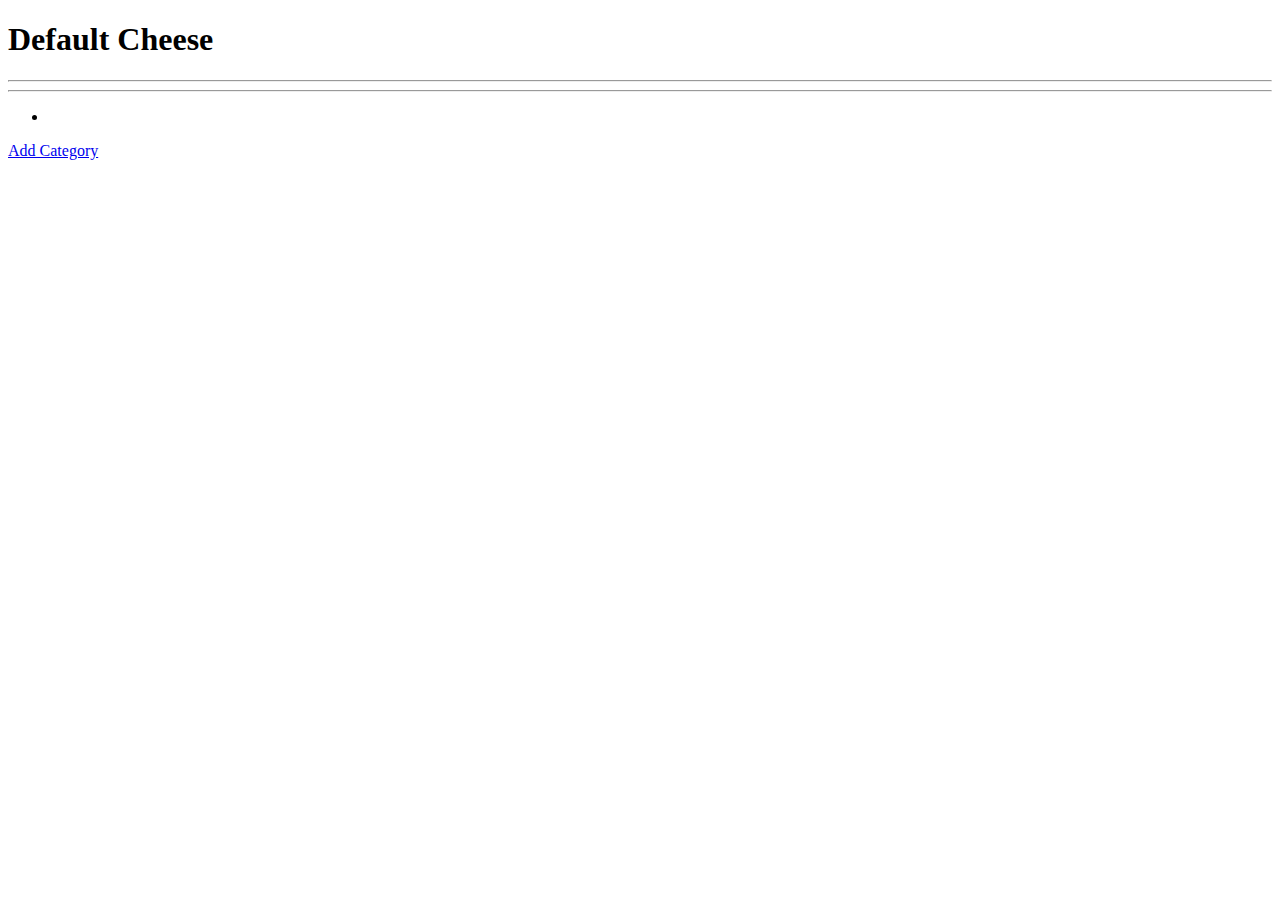
<file: src/main/resources/templates/category/index.html>
<!DOCTYPE html>
<html lang="en" xmlns:th="http://thymeleafe.org /">
<head th:replace="fragments :: head"></head>
<body class="container">

<h1 th:text="${title}">Default Cheese</h1>
<hr/>


<!--<p th:unless="${cheeses} and ${cheeses.size()}">no cheese yet :(</p>-->

<nav th:replace="fragments :: navigation"></nav>
<hr/>

<ul>
    <li th:each="category : ${categories}">
        <a th:href="'/cheese/category?id=' + ${category.id}"
           th:text="${category.name}"></a>
    </li>
</ul>

<p> <a href="category/add">Add Category</a></p>
</body>
</html>
</file>
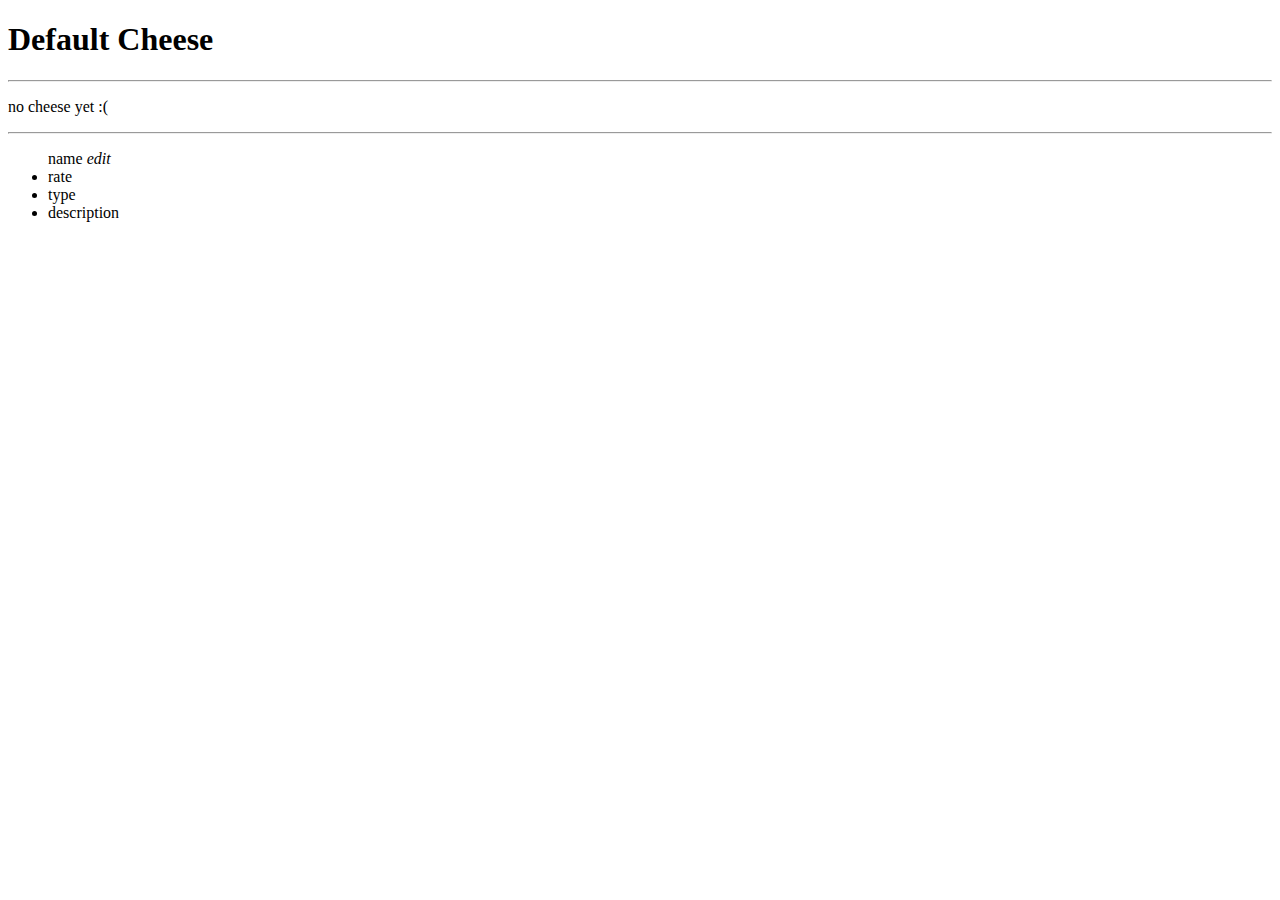
<file: src/main/resources/templates/cheese/index.html>
<!DOCTYPE html>
<html lang="en" xmlns:th="http://thymeleafe.org /">
<head th:replace="fragments :: head"></head>
<body class="container">

<h1 th:text="${title}">Default Cheese</h1>
<hr/>


<p th:unless="${cheeses} and ${cheeses.size()}">no cheese yet :(</p>

<nav th:replace="fragments :: navigation"></nav>
<hr/>

    <ul th:each="cheese : ${cheeses}" class="list-unstyled">
        <span th:text="${cheese.name}">name</span>
        <a th:href="@{'/cheese/edit/' + ${cheese.cheeseId}}"><em>edit</em></a>
        <li th:text="'Rate: '+${cheese.rate}">rate</li>
        <li th:text="'Type: '+${cheese.type}">type</li>
        <li th:text="'Description: '+${cheese.description}">description</li><br/>
    </ul>

</body>
</html>
</file>
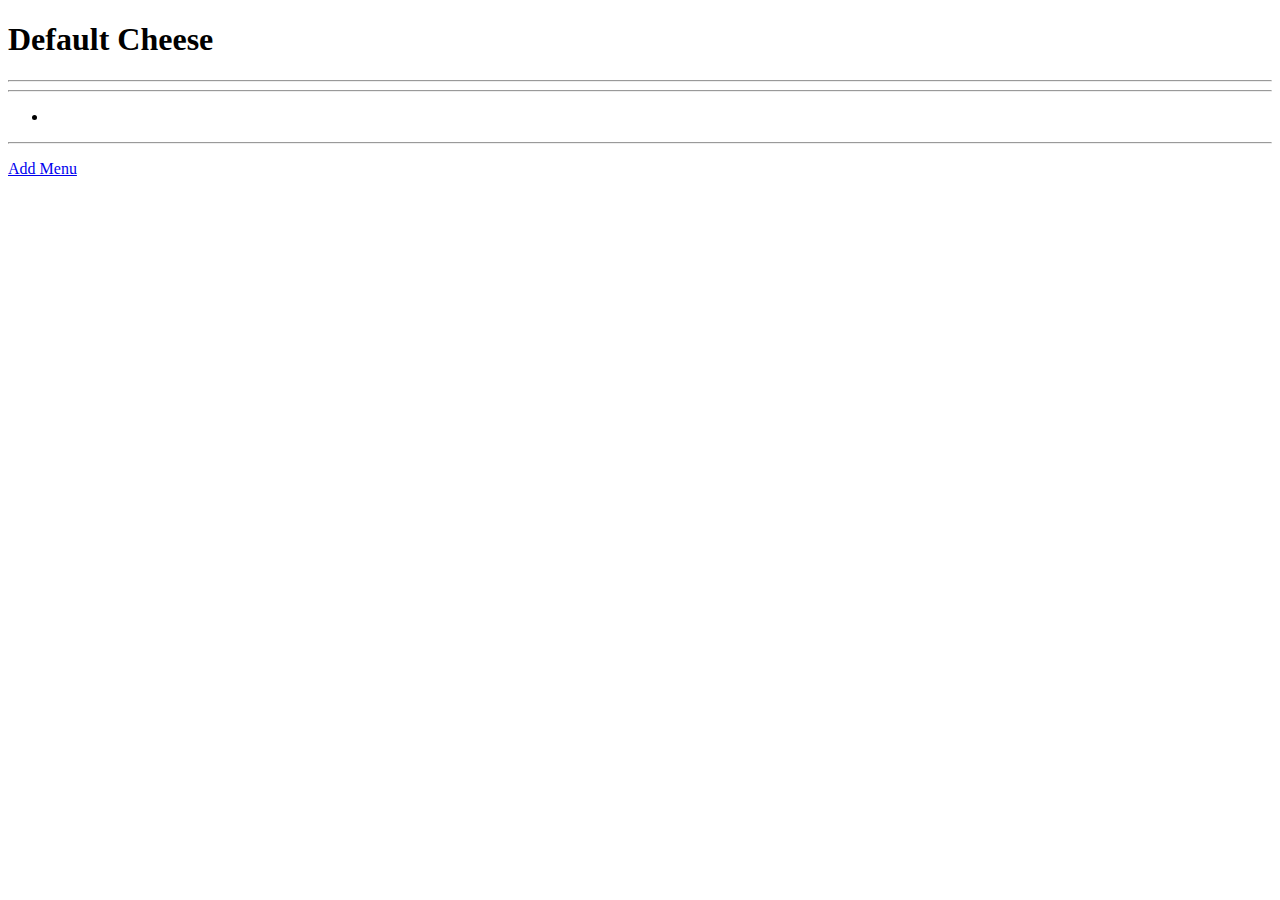
<file: src/main/resources/templates/menu/index.html>
<!DOCTYPE html>
<html lang="en" xmlns:th="http://thymeleafe.org /">
<head th:replace="fragments :: head"></head>
<body class="container">

<h1 th:text="${title}">Default Cheese</h1>
<hr/>


<nav th:replace="fragments :: navigation"></nav>
<hr/>


<ul>
    <li th:each="menu : ${menus}">
        <a th:href = "'/menu/view/' + ${menu.id}" th:text="${menu.name}"></a>
    </li>
</ul>
<hr/>
<p> <a href="menu/add">Add Menu</a></p>


</body>
</html>
</file>
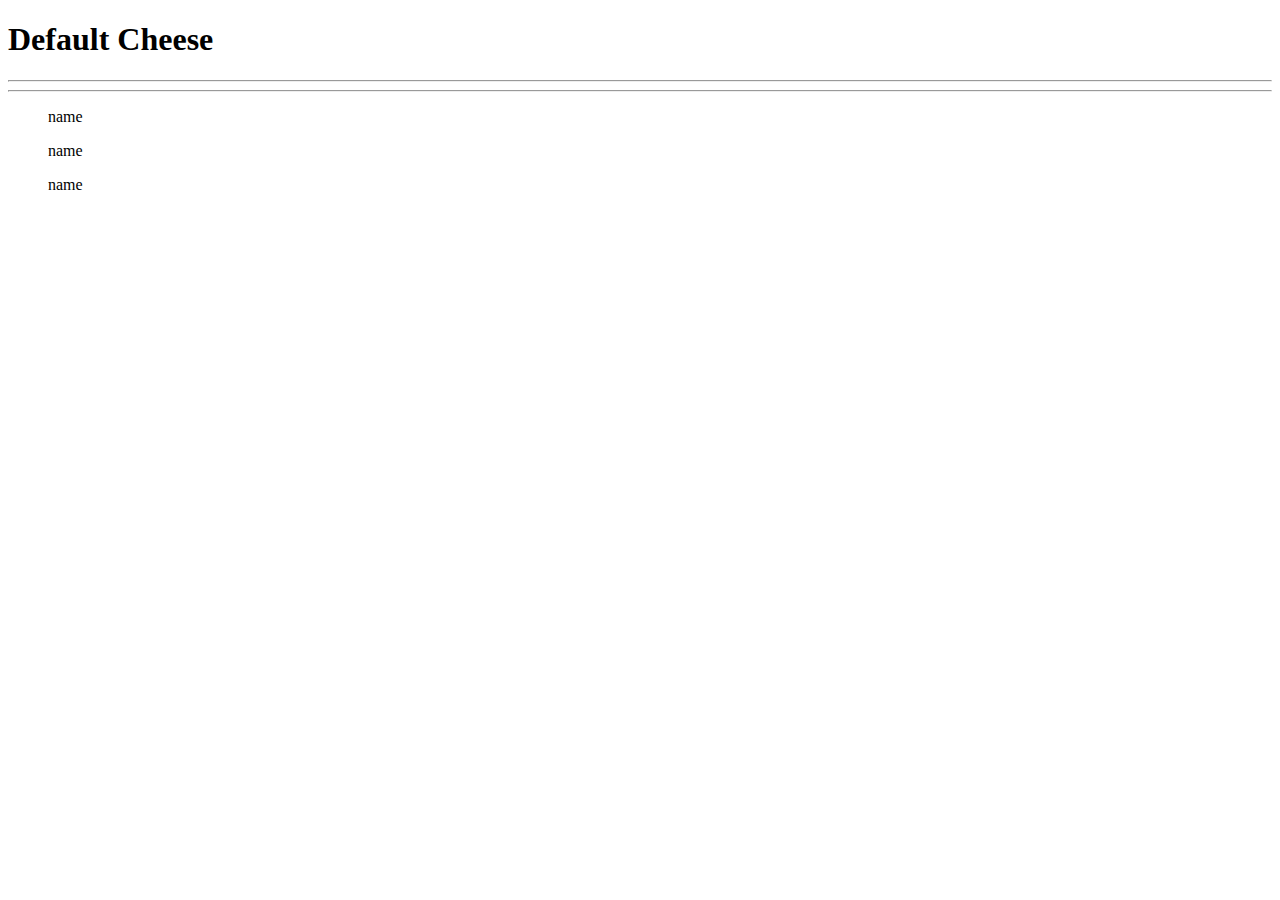
<file: src/main/resources/templates/user/index.html>
<!DOCTYPE html>
<html lang="en" xmlns:th="http://thymeleafe.org /">
<head th:replace="fragments :: head"></head>
<body class="container">

<h1 th:text="${title}">Default Cheese</h1>
<hr/>

<nav th:replace="fragments :: navigation"></nav>
<hr/>

<div class="container">

    <ul th:each="user : ${users}" class="list-unstyled">
        <span th:text="'Name: ' + ${user.username}">name</span>
        <!--<a th:href="@{'/user/remove/' + ${user.userId}}"><em>remove</em></a>-->
        <p th:text="'Email: ' + ${user.email}">name</p>
        <p th:text="'Creat-Date: ' + ${user.date.toString().substring(0, 10)}">name</p><br/>
    </ul>


</div>

</body>
</html>
</file>
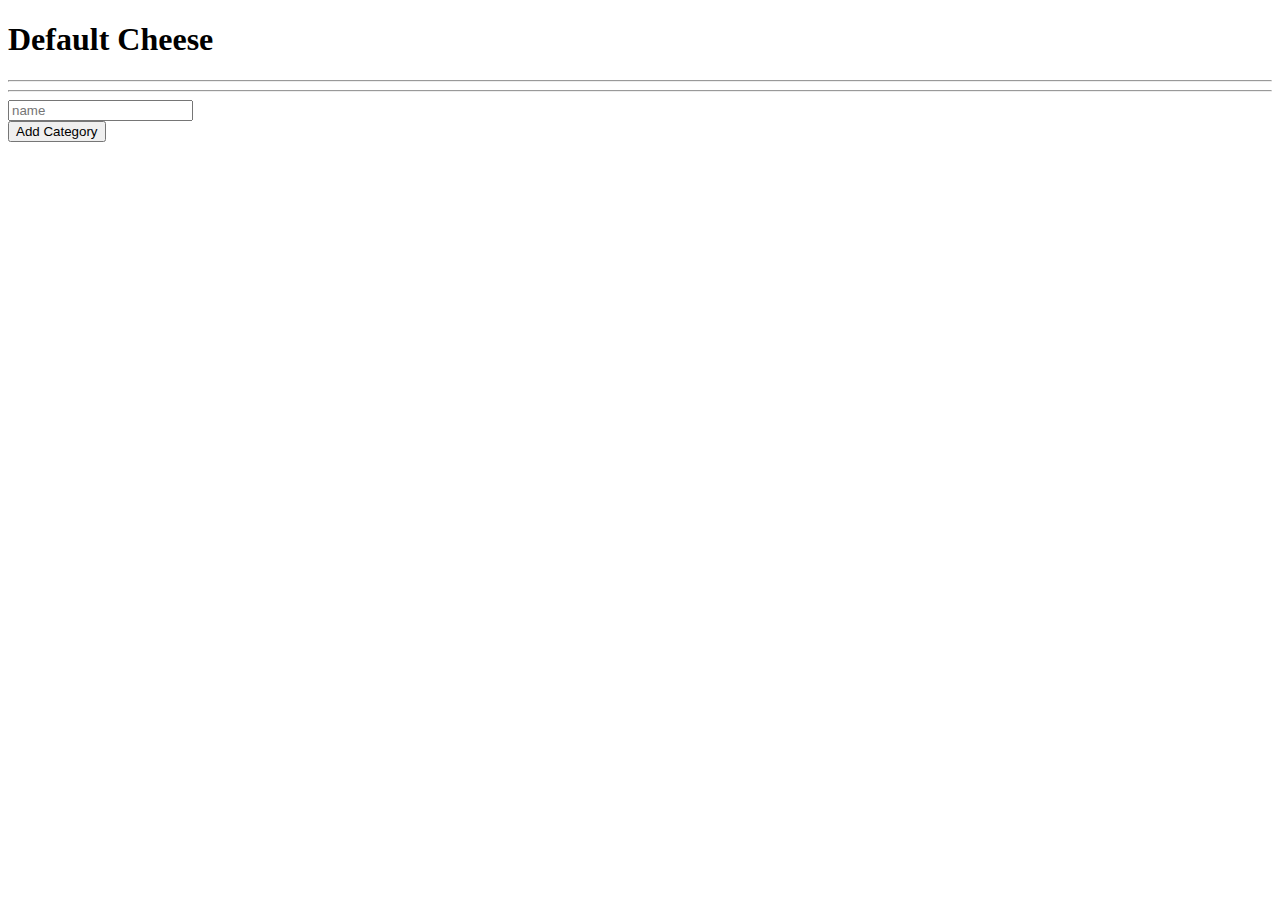
<file: src/main/resources/templates/category/add.html>
<!DOCTYPE html>
<html lang="en" xmlns:th="http://thymeleafe.org /">

<head th:replace="fragments :: head"></head>

<body class="container">

<h1 th:text="${title}">Default Cheese</h1>
<hr/>

<!--<p th:unless="${cheeses} and ${cheeses.size()}">no cheese yet :(</p>-->

<nav th:replace="fragments :: navigation"></nav>
<hr/>




<form class="form-horizontal" method="post" th:object="${category}">
    <!--<h1 th:text="${title}" class=" col-sm-offset-4">Default Cheese</h1>-->
    <div class="form-group">
        <!--<label for="cheeseName" class="col-sm-2  control-label">CheeseName</label>-->
        <div class="col-sm-12">
            <input type="text" class="form-control" th:field="*{name}" placeholder="name" th:value="*{name}"/>
            <span th:errors="*{name}" class="alert alert-warning form-control"></span>
        </div>
    </div>
    <!--<div class="form-group">-->
        <!--<label for="cheeseDescription" class="col-sm-2  control-label">Cheese Description</label>-->
        <!--<div class="col-sm-12">-->
            <!--<textarea class="form-control" rows="10" th:field="*{description}" th:value="*{description}"  placeholder="Cheese Description"></textarea>-->
            <!--<span th:errors="*{description}" class="alert alert-warning form-control"></span>-->
        <!--</div>-->
    <!--</div>-->



    <div class="form-group">
        <!--<label class="col-sm-3 form-inline" for="type" >Type-->
            <!--<select th:field="*{type}" class="form-control" id="type" >-->
                <!--<option th:each="cheeseType: ${cheeseTypes}"-->
                        <!--th:text="${cheeseType.name}"-->
                        <!--th:value="${cheeseType}">-->
                <!--</option>-->
            <!--</select>-->
        <!--</label>-->

        <!--<label class="col-sm-3 form-inline" for="rate" >Rate-->
            <!--<select th:field="*{rate}" class="form-control" id="rate" >-->
                <!--<option th:each="cheeseRate: ${cheeseRates}"-->
                        <!--th:text="${cheeseRate.name}"-->
                        <!--th:value="${cheeseRate}">-->
                <!--</option>-->
            <!--</select>-->
        <!--</label>-->

        <div class="col-sm-2 col-sm-offset-4 ">
            <button type="submit" class="btn btn-default form-control">Add Category</button>
        </div>
    </div>
</form>



</body>
</html>
</file>
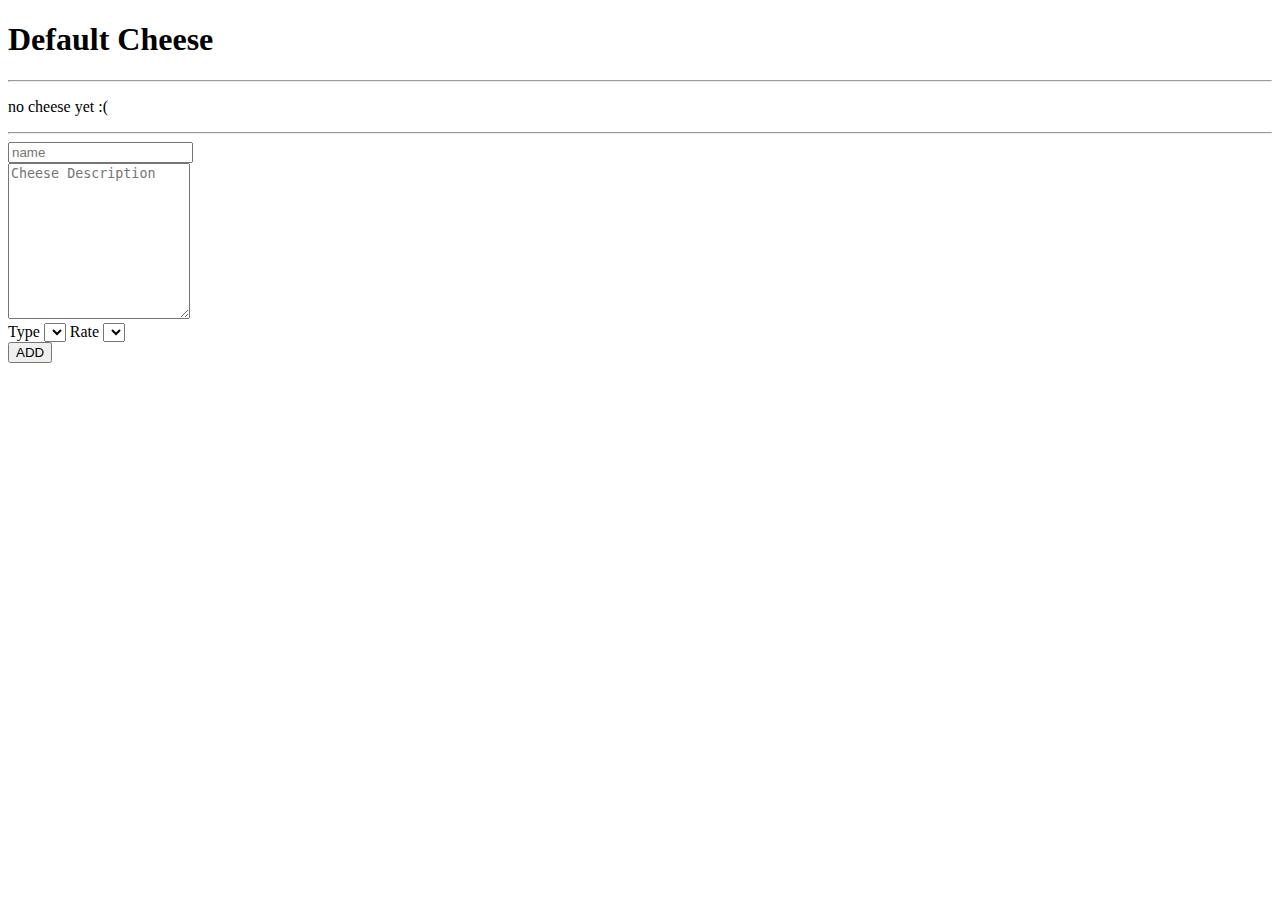
<file: src/main/resources/templates/cheese/add.html>
<!DOCTYPE html>
<html lang="en" xmlns:th="http://thymeleafe.org /">

<head th:replace="fragments :: head"></head>

<body class="container">

<h1 th:text="${title}">Default Cheese</h1>
<hr/>

<p th:unless="${cheeses} and ${cheeses.size()}">no cheese yet :(</p>

<nav th:replace="fragments :: navigation"></nav>
<hr/>


<form class="form-horizontal" method="post" th:object="${cheese}">
    <!--<h1 th:text="${title}" class=" col-sm-offset-4">Default Cheese</h1>-->
    <div class="form-group">
        <div class="col-sm-12">
            <input type="text" class="form-control" th:field="*{name}" placeholder="name" th:value="*{name}"/>
            <span th:errors="*{name}" class="alert alert-warning form-control"></span>
        </div>
    </div>
    <div class="form-group">
        <!--<label for="cheeseDescription" class="col-sm-2  control-label">Cheese Description</label>-->
        <div class="col-sm-12">
            <textarea class="form-control" rows="10" th:field="*{description}" th:value="*{description}"  placeholder="Cheese Description"></textarea>
            <span th:errors="*{description}" class="alert alert-warning form-control"></span>
        </div>
    </div>



    <div class="form-group">
        <label class="col-sm-3 form-inline" for="type" >Type
            <select th:field="*{type}" class="form-control" id="type" >
                <option th:each="cheeseType: ${cheeseTypes}"
                        th:text="${cheeseType.name}"
                        th:value="${cheeseType}">
                </option>
            </select>
        </label>

        <label class="col-sm-3 form-inline" for="rate" >Rate
            <select th:field="*{rate}" class="form-control" id="rate" >
                <option th:each="cheeseRate: ${cheeseRates}"
                        th:text="${cheeseRate.name}"
                        th:value="${cheeseRate}">
                </option>
            </select>
        </label>

        <div class="col-sm-2 col-sm-offset-4 ">
            <button type="submit" class="btn btn-default form-control">ADD</button>
        </div>
    </div>
</form>



</body>
</html>
</file>
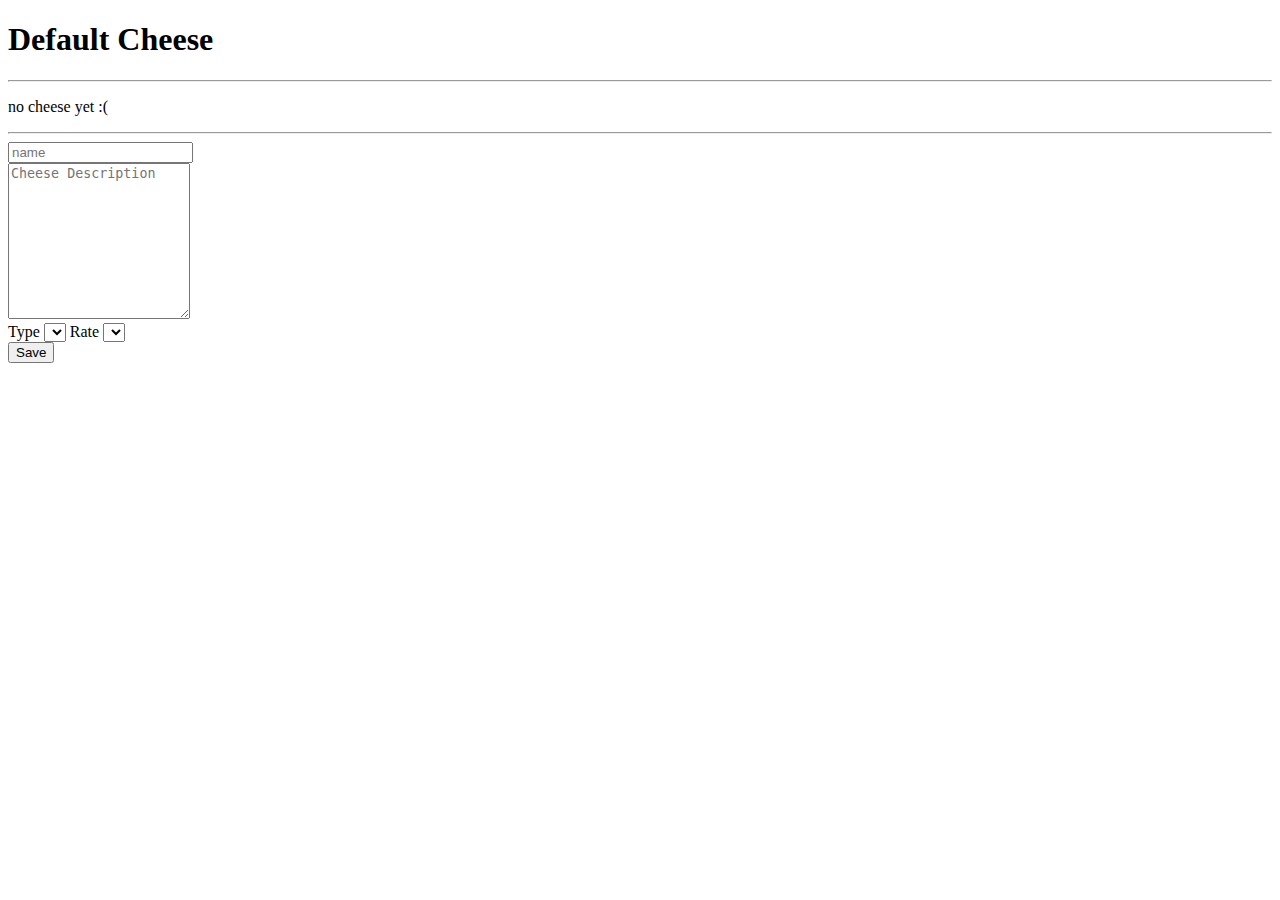
<file: src/main/resources/templates/cheese/edit.html>
<!DOCTYPE html>
<html lang="en" xmlns:th="http://thymeleafe.org /">

<head th:replace="fragments :: head"></head>

<body class="container">

<h1 th:text="'Edit Cheese '+${cheeseToEdit.name}+' (id='+${cheeseToEdit.cheeseId}+')'">Default Cheese</h1>
<hr/>

<p th:unless="${cheeses} and ${cheeses.size()}">no cheese yet :(</p>

<nav th:replace="fragments :: navigation"></nav>
<hr/>


<form class="form-horizontal" method="post" th:object="${cheeseToEdit}" action="/cheese/edit">
    <!--<h1 th:text="${title}" class=" col-sm-offset-4">Default Cheese</h1>-->
    <div class="form-group">
        <!--<label for="cheeseName" class="col-sm-2  control-label">CheeseName</label>-->
        <div class="col-sm-12">
            <input type="text" class="form-control" th:field="*{name}" placeholder="name" th:value="*{name}"/>
            <span th:errors="*{name}" class="alert alert-warning form-control"></span>
        </div>
    </div>
    <div class="form-group">
        <!--<label for="cheeseDescription" class="col-sm-2  control-label">Cheese Description</label>-->
        <div class="col-sm-12">
            <textarea class="form-control" rows="10" th:field="*{description}" th:value="*{description}"  placeholder="Cheese Description"></textarea>
            <span th:errors="*{description}" class="alert alert-warning form-control"></span>
        </div>
    </div>

    <div class="form-group">
        <label class="col-sm-3 form-inline" for="type" >Type
            <select th:field="*{type}" class="form-control" id="type" >
                <option th:each="cheeseType: ${cheeseTypes}"
                        th:text="${cheeseType.name}"
                        th:value="${cheeseType}">
                </option>
            </select>
        </label>

        <label class="col-sm-3 form-inline" for="rate" >Rate
            <select th:field="*{rate}" class="form-control" id="rate" >
                <option th:each="cheeseRate: ${cheeseRates}"
                        th:text="${cheeseRate.name}"
                        th:value="${cheeseRate}">
                </option>
            </select>
        </label>

        <input type="hidden" th:value="${cheeseToEdit.cheeseId}" name="cheeseId" />

        <div class="col-sm-2 col-sm-offset-4 ">
            <button type="submit" class="btn btn-default form-control">Save</button>
        </div>
    </div>
</form>



</body>
</html>
</file>
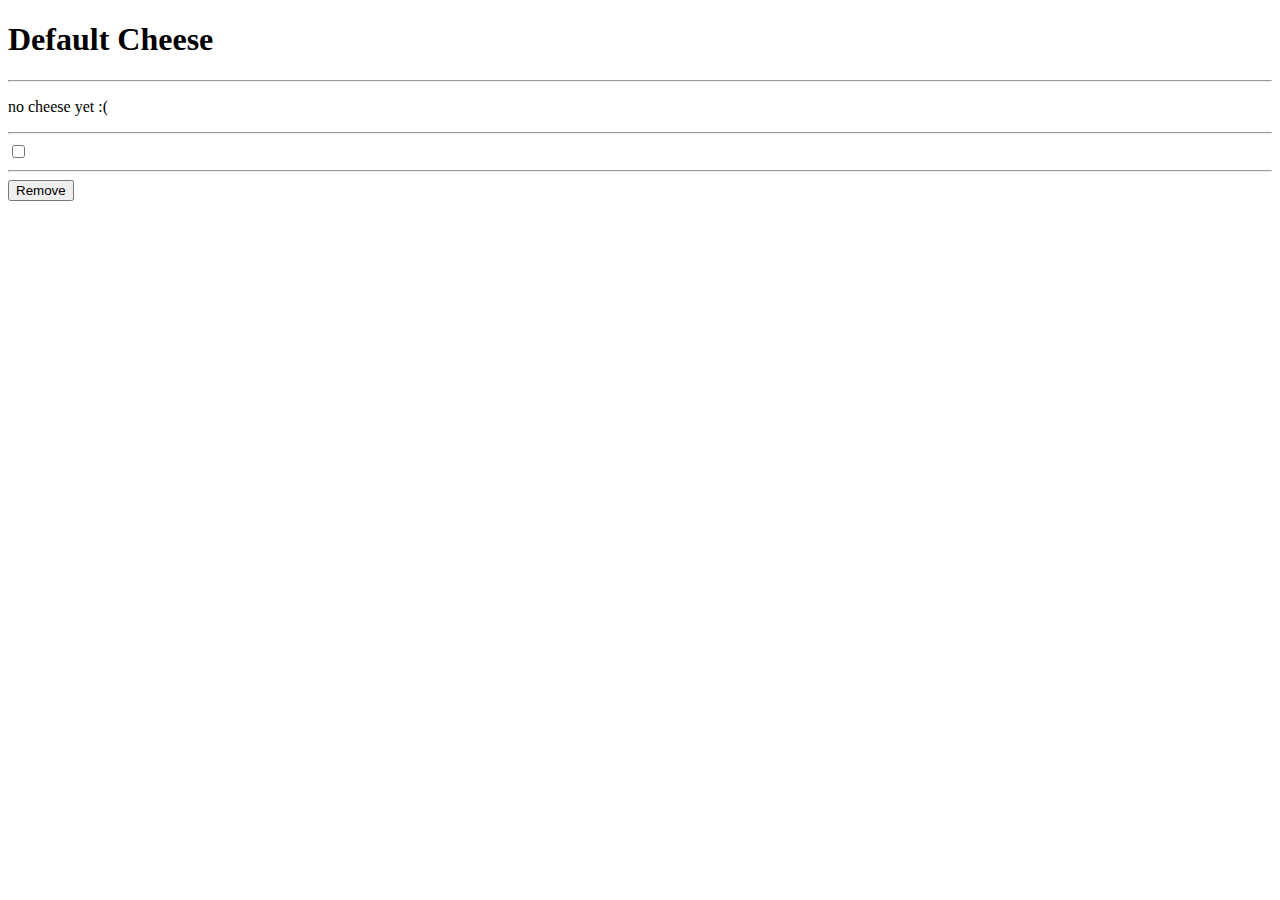
<file: src/main/resources/templates/cheese/remove.html>
<!DOCTYPE html>
<html lang="en" xmlns:th="http://thymeleafe.org /">
<head th:replace="fragments :: head"></head>
<body class="container">

<h1 th:text="${title}">Default Cheese</h1>
<hr/>


<p th:unless="${cheeses} and ${cheeses.size()}">no cheese yet :(</p>

<nav th:replace="fragments :: navigation"></nav>
<hr/>


<form class="form" method="post">
    <div th:each="cheese: ${cheeses}">
        <input type="checkbox" name="removeIds" th:value="${cheese.id}" id="${cheese.id}"/>
        <lable th:text="${cheese.name}" for="${cheese.id}"></lable>
    </div>

    <hr/>
    <button type="submit" class="btn btn-default">Remove</button>
</form>



</body>
</html>
</file>
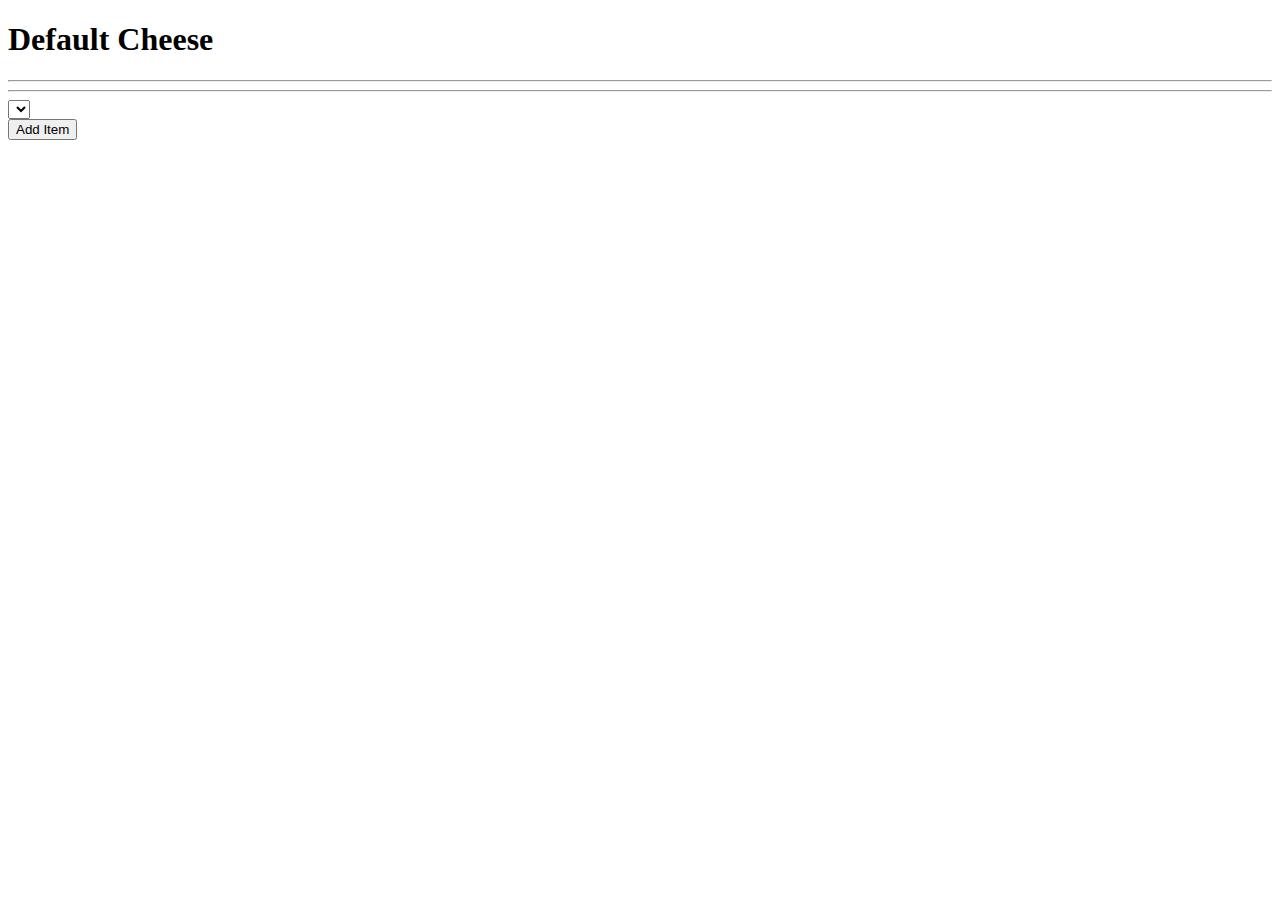
<file: src/main/resources/templates/menu/add-item.html>
<!DOCTYPE html>
<html lang="en" xmlns:th="http://thymeleafe.org /">

<head th:replace="fragments :: head"></head>

<body class="container">

<h1 th:text="${title}">Default Cheese</h1>
<hr/>


<nav th:replace="fragments :: navigation"></nav>
<hr/>


<form class="form-horizontal" method="post" th:object="${form}" action="/menu/add-item" >

    <div class="form-group">
        <div class="col-sm-12">
            <select name="cheeseId" class=" btn btn-default form-control">
                <option th:each="cheese : *{cheeses}"
                        th:text="${cheese.name}"
                        th:value="${cheese.id}"></option>
            </select>
        </div>
        <span th:errors="*{cheeseId}" class="alert alert-warning form-control"></span>
    </div>

    <input type="hidden" name="menuId" th:value="*{menu.id}" />

    <div class="form-group">
        <div class="col-sm-12">
            <button type="submit" class="btn btn-default form-control">Add Item</button>
        </div>
    </div>
</form>



</body>
</html>
</file>
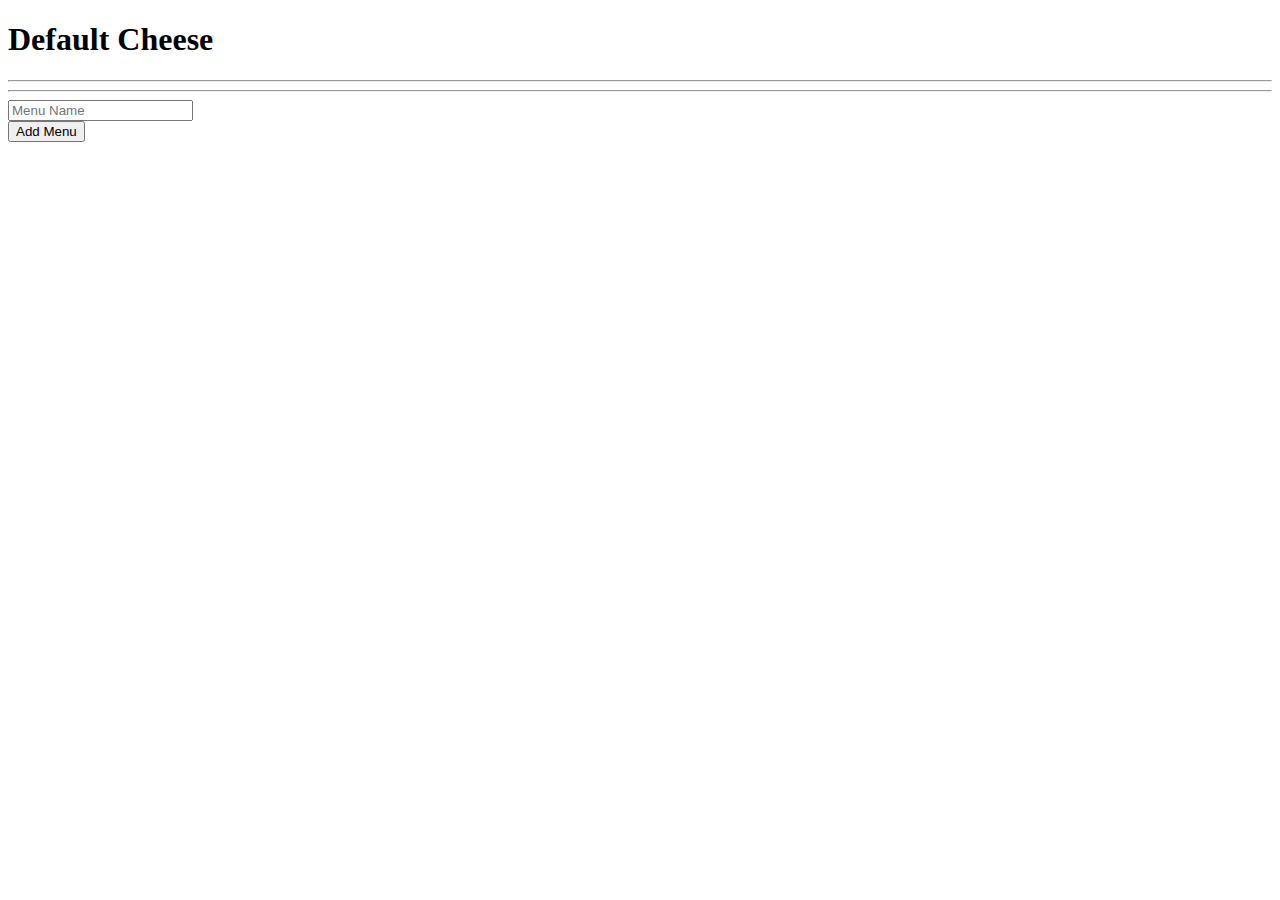
<file: src/main/resources/templates/menu/add.html>
<!DOCTYPE html>
<html lang="en" xmlns:th="http://thymeleafe.org /">

<head th:replace="fragments :: head"></head>

<body class="container">

<h1 th:text="${title}">Default Cheese</h1>
<hr/>


<nav th:replace="fragments :: navigation"></nav>
<hr/>



<form class="form-horizontal" method="post" th:object="${menu}">

    <div class="form-group">
        <div class="col-sm-12">
            <input type="text" class="form-control" th:field="*{name}" placeholder="Menu Name" th:value="*{name}"/>
            <span th:errors="*{name}" class="alert alert-warning form-control"></span>
        </div>
    </div>

    <div class="form-group">
        <div class="col-sm-2 col-sm-offset-4 ">
            <button type="submit" class="btn btn-default form-control">Add Menu</button>
        </div>
    </div>
</form>

</body>
</html>
</file>
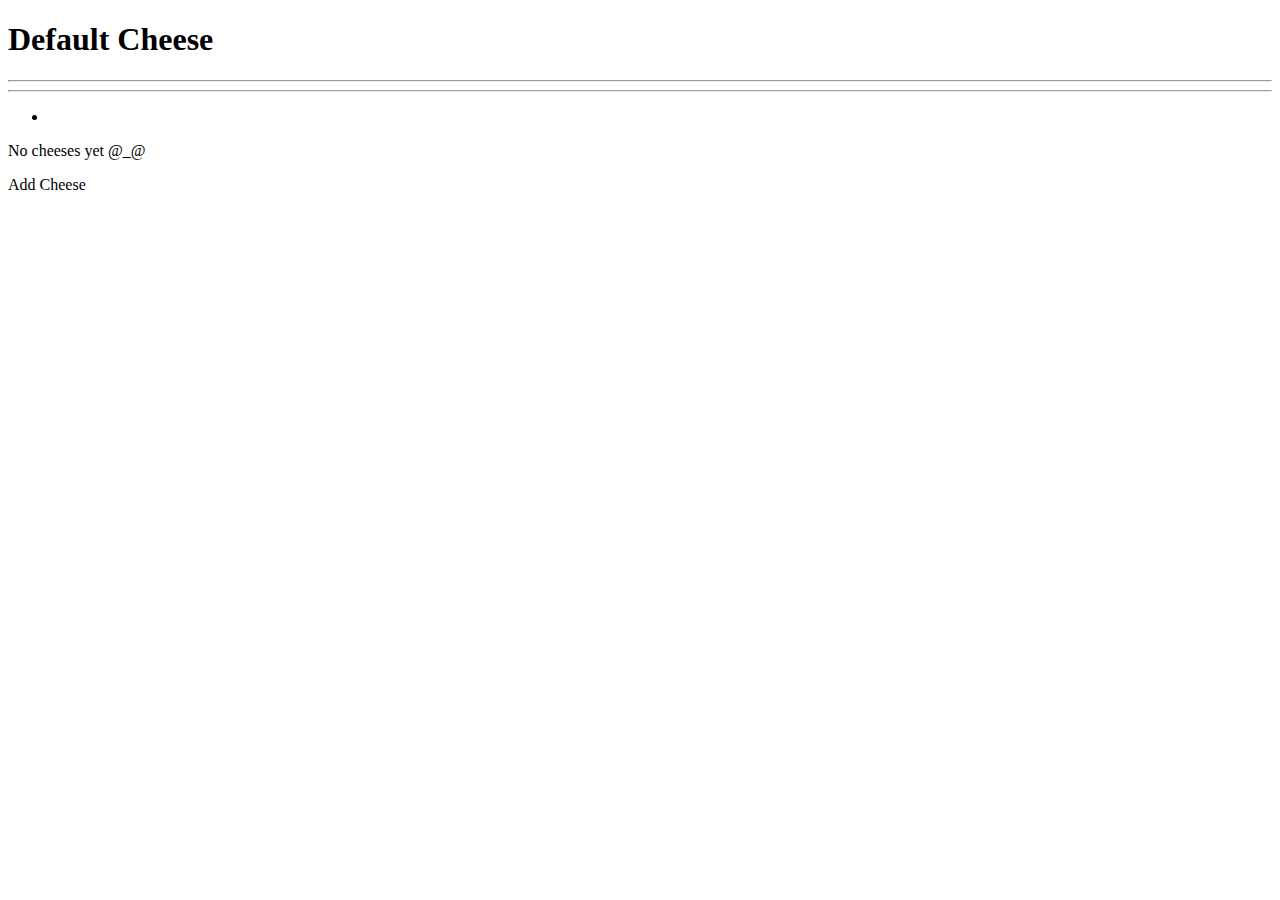
<file: src/main/resources/templates/menu/view.html>
<!DOCTYPE html>
<html lang="en" xmlns:th="http://thymeleafe.org /">
<head th:replace="fragments :: head"></head>
<body class="container">

<h1 th:text="${title}">Default Cheese</h1>
<hr/>



<nav th:replace="fragments :: navigation"></nav>
<hr/>


<ul>
    <li th:each="cheese : ${menu.cheeses}" th:text="${cheese.name}"></li>

</ul>

<p th:unless="${menu.cheeses.size()}">No cheeses yet @_@</p>

<p><a th:href="'/menu/add-item/' + ${menu.id}">Add Cheese</a></p>

</body>
</html>
</file>
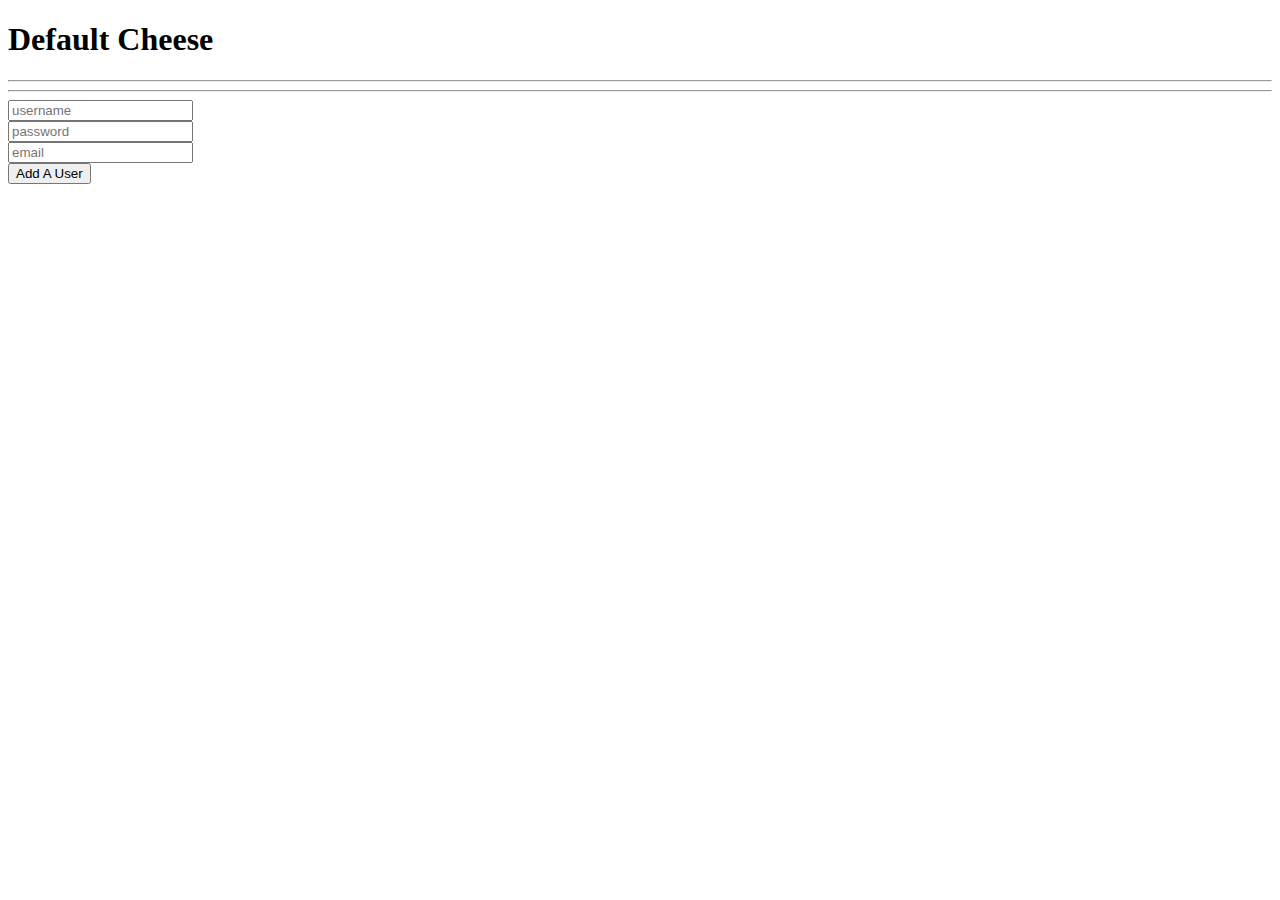
<file: src/main/resources/templates/user/add.html>
<!DOCTYPE html>
<html lang="en" xmlns:th="http://thymeleafe.org /">

<head th:replace="fragments :: head"></head>

<body class="container">

<h1 th:text="${title}">Default Cheese</h1>
<hr/>

<!--<p th:unless="${cheeses} and ${cheeses.size()}">no cheese yet :(</p>-->

<nav th:replace="fragments :: navigation"></nav>
<hr/>


<form class="form-horizontal"  method="post" th:object="${user}" >

    <!--<div class="form-group">-->
        <!--<div class="col-sm-12">-->
        <!--<input type="text" class="form-control" name="username" placeholder="username" value="username"/>-->
        <!--<span errors="username" class="alert alert-warning form-control"></span>-->
        <!--</div>-->
    <!--</div>-->

    <!--<div class="form-group">-->
        <!--<div class="col-sm-12">-->
            <!--<input type="text" class="form-control" name="username" placeholder="username" value="username"/>-->
            <!--<span errors="username" class="alert alert-warning form-control"></span>-->
        <!--</div>-->
    <!--</div>-->

    <div class="form-group">
        <div class="col-sm-12">
            <input type="text" class="form-control" th:field="*{username}" placeholder="username" th:value="*{username}"/>
            <span th:errors="*{username}" class="alert alert-warning form-control"></span>
        </div>
    </div>
    <div class="form-group">
        <div class="col-sm-12">
            <input type="password" class="form-control" th:field="*{password}" placeholder="password" th:value="*{password}"/>
            <span th:errors="*{password}" class="alert alert-warning form-control"></span>
        </div>
    </div>
    <div class="form-group">
        <div class="col-sm-12">
            <input type="text" class="form-control" th:field="*{email}" placeholder="email" th:value="*{email}"/>
            <span th:errors="*{email}" class="alert alert-warning form-control"></span>
        </div>
    </div>


    <!--<input type="hidden" th:filed="*{date}">-->



        <div class="col-sm-2 col-sm-offset-4 ">
            <button type="submit" class="btn btn-default form-control">Add A User</button>
        </div>
</form>



</body>
</html>
</file>
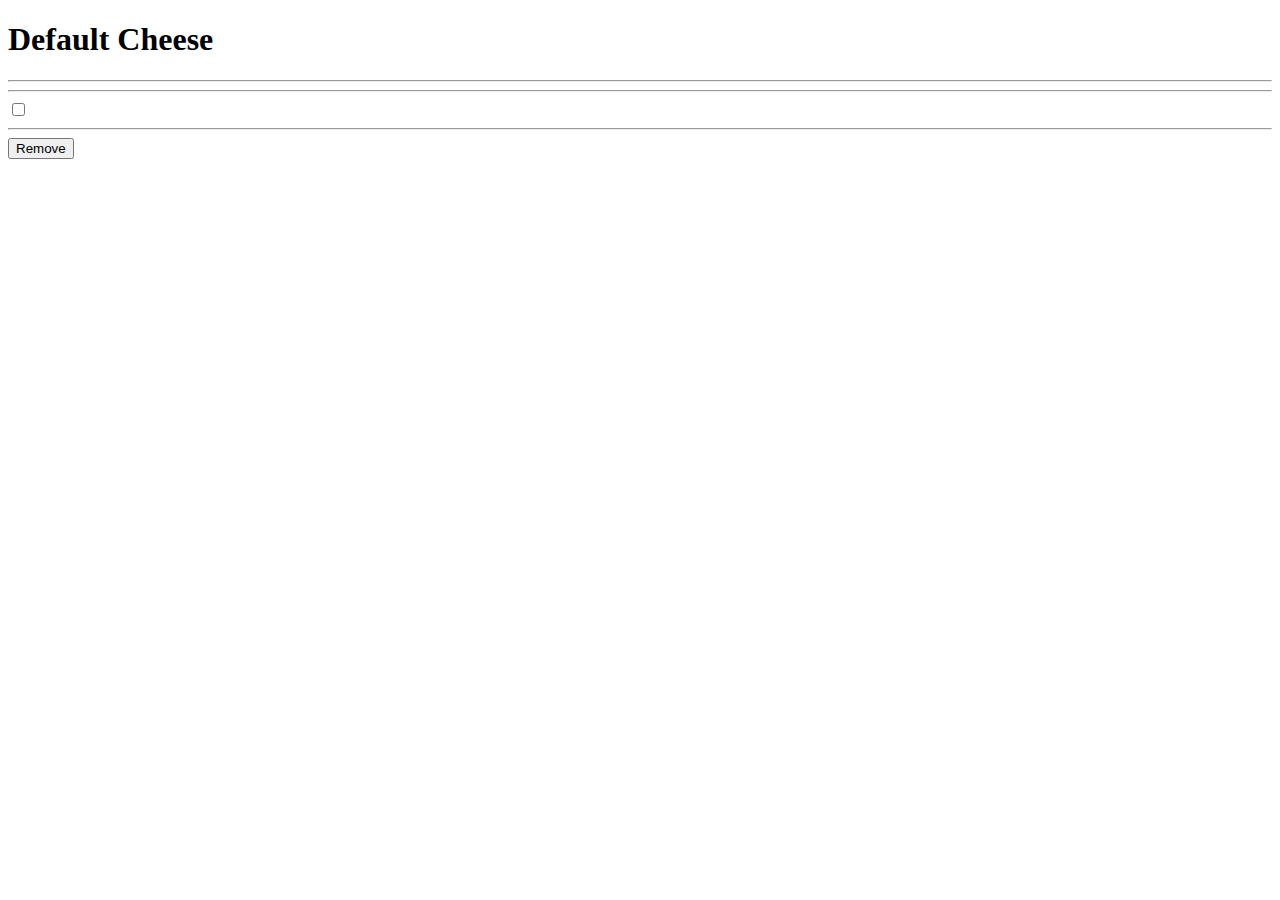
<file: src/main/resources/templates/user/remove.html>
<!DOCTYPE html>
<html lang="en" xmlns:th="http://thymeleafe.org /">
<head th:replace="fragments :: head"></head>
<body class="container">

<h1 th:text="${title}">Default Cheese</h1>
<hr/>



<nav th:replace="fragments :: navigation"></nav>
<hr/>


<form class="form" method="post">
    <div th:each="user: ${users}">
        <input type="checkbox" name="removeIds" th:value="${user.userId}" id="${user.userId}"/>
        <lable th:text="${user.username}" for="${user.userId}"></lable>
    </div>

    <hr/>
    <button type="submit" class="btn btn-default">Remove</button>
</form>



</body>
</html>
</file>
